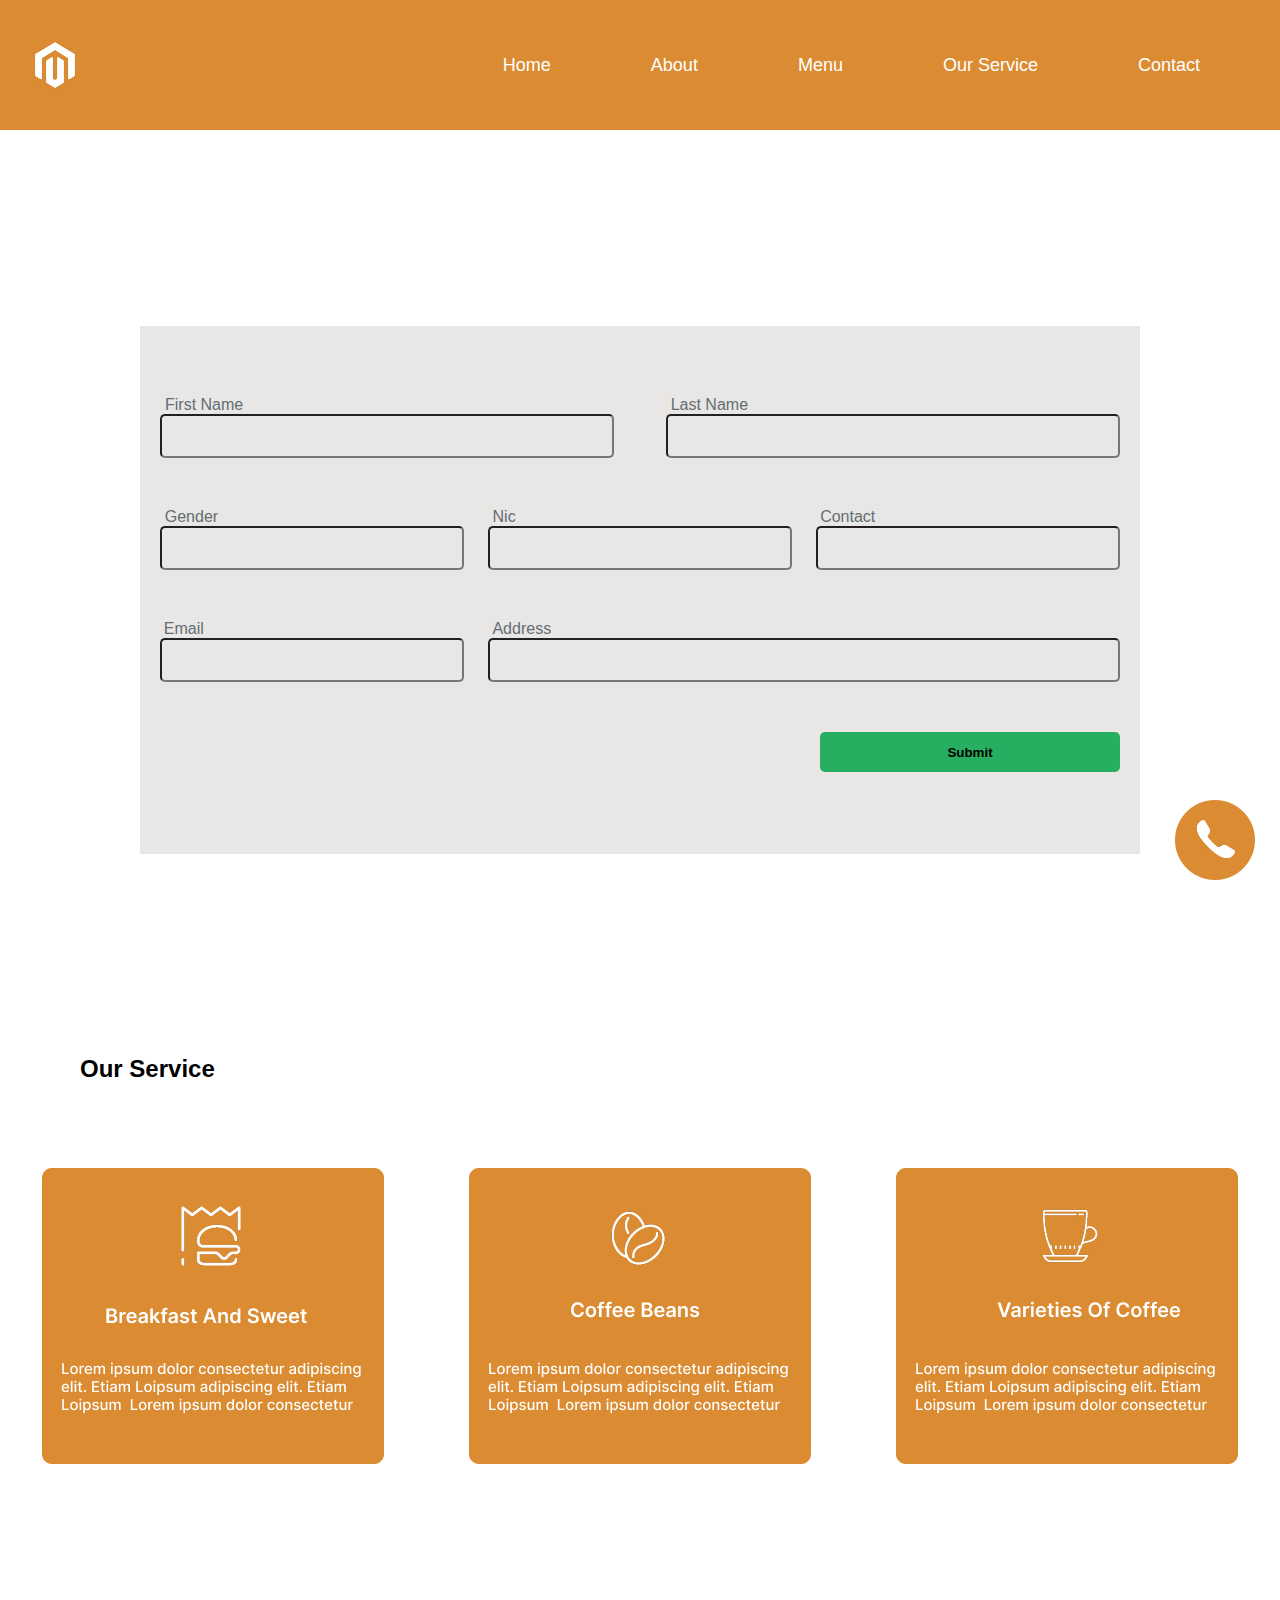
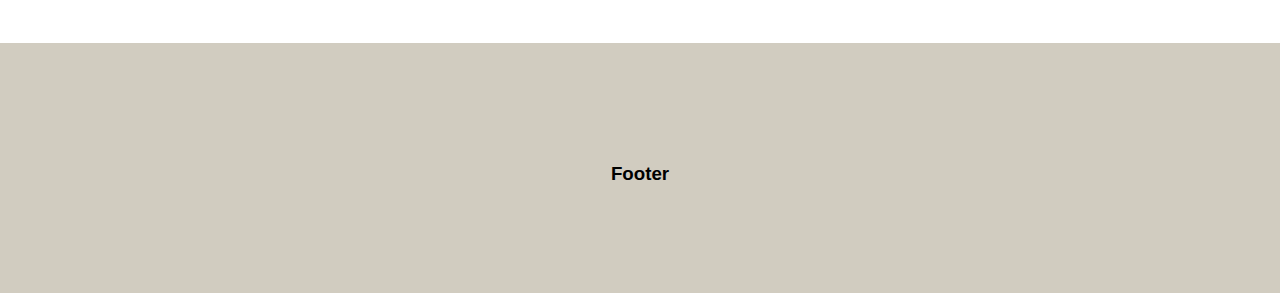
<file: index.html>
<!DOCTYPE html>
<html lang="en">

<head>
    <meta charset="UTF-8">
    <meta name="viewport" content="width=device-width, initial-scale=1.0">
    <title>Assignment-05</title>
    <link rel="stylesheet" href="./style.css">
</head>

<body>

    <div class="grid">
        <div class="item">

            <nav class="navbar">
                <img src="./assets/Magento.png" alt="logo">
                <ul class="nav-links">
                    <li><a href="#">Home</a></li>
                    <li><a href="#">About</a></li>
                    <li><a href="#">Menu</a></li>
                    <li><a href="#">Our Service</a></li>
                    <li><a href="#">Contact</a></li>
                </ul>
            </nav>
    
        </div>
    
        <div class="item item-02">
    
            <form action="">
    
                <div>
                    <label for="first-name" id="first-name-label">First Name</label>
                    <label for="last-name" id="last-name-label">Last Name</label>
                </div>
                <div class="input-row1">
                    <input type="text" id="first-name">
                    <input type="text" id="last-name">
                </div>
    
                <div>
                    <label for="gender" id="gender-label">Gender</label>
                    <label for="nic" id="nic-label">Nic</label>
                    <label for="contact" id="contact-label">Contact</label>
                </div>
                <div class="input-row2">
                    <input type="text" id="gender">
                    <input type="number" id="nic">
                    <input type="number" id="contact">
                </div>
    
                <div>
                    <label for="email" id="email-label">Email</label>
                    <label for="address" id="address-label">Address</label>
                </div>
                <div class="input-row3">
                    <input type="email" id="email">
                    <input type="text" id="address">
                </div>
    
                <div class="btn">
                    <button>Submit</button>
                </div>
    
            </form>
    
        </div>

        <div class="item item-03">
            <h2>Our Service</h2>
        </div>
    
        <div class="item item-04">
                <div class="box">
                    <img src="./assets/Group 1.png" alt="">
                </div>
                <div class="box">
                    <img src="./assets/Group 2.png" alt="">
                </div>
                <div class="box">
                    <img src="./assets/Group 3.png" alt="">
                </div>
        </div>
    
        <div class="item item-05">
            <footer>
                <h3>Footer</h3>
                 <img src="./assets/Group 13.png" alt=""> 
            </footer>
        </div>
    
    </div>
</body>

</html>
</file>
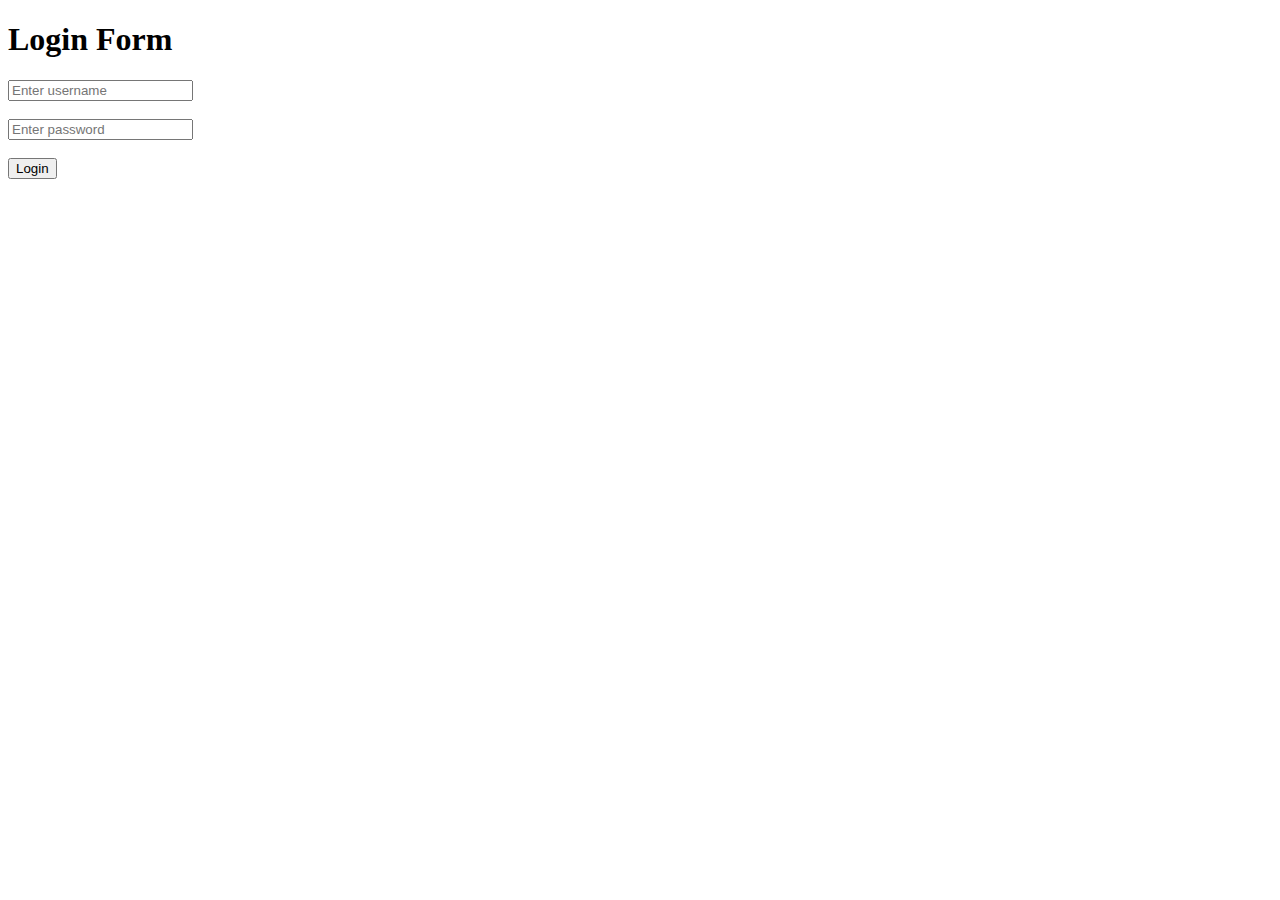
<file: login.html>
<!DOCTYPE html>
<html lang="en">
<head>
    <meta charset="UTF-8">
    <meta name="viewport" content="width=device-width, initial-scale=1.0">
    <title>Register</title>
</head>
<body>
    
    <h1>Login Form</h1>

    <input type="text" placeholder="Enter username ">
    <br><br>
    <input type="text" placeholder="Enter password">
    <br><br>
    <button>Login</button>
</body>
</html>
</file>
<file: style.css>
* {
    padding: 0;
    margin: 0;
    font-family: Arial, Helvetica, sans-serif;
}

.item {
    text-align: center;
    position: relative;

}

.grid {
    display: grid;
}

.navbar {
    display: flex;
    justify-content: space-between;
    align-items: center;
    background-color: #DB8C33;
    padding: 40px 30px;

}

.nav-links {
    list-style: none;
    display: flex;
}

.nav-links li {
    margin: 0 50px;
}

.nav-links a {
    text-decoration: none;
    color: white;
    font-size: 18px;
}



/* start part 02  */

.item-02 {
    display: flex;
    justify-content: center;
    align-items: center;
    height: 90vh;
    margin-top: 55px;

}

.item-02>form {
    width: 60em;
    height: 30.5em;
    background-color: #E9E6E6;
    color: #636e72;
    padding: 20px;
}

.input-row1 {
    display: flex;
    flex-direction: row;
    flex-wrap: wrap;
    justify-content: space-between;
    margin-top: 50px;
}

.input-row1>input {
    height: 40px;
    width: 450px;
    border-radius: 5px;
    background-color: #E9E6E6;
}

#first-name-label {
    position: relative;
    top: 50px;
    right: 395px;
}

#last-name-label {
    position: relative;
    top: 50px;
    left: 28px;
}

.input-row2 {
    display: flex;
    flex-direction: row;
    flex-wrap: wrap;
    justify-content: space-between;
    margin-top: 50px;
}

.input-row2>input {
    height: 40px;
    width: 300px;
    border-radius: 5px;
    background-color: #E9E6E6;
}

#gender-label {
    position: relative;
    top: 50px;
    right: 405px;
}

#nic-label {
    position: relative;
    top: 50px;
    right: 135px;
}

#contact-label {
    position: relative;
    top: 50px;
    left: 165px;
}

.input-row3 {
    display: flex;
    flex-direction: row;
    flex-wrap: wrap;
    justify-content: space-between;
    margin-top: 50px;
}

.input-row3>#email {
    width: 300px;
    height: 40px;
    border-radius: 5px;
    background-color: #E9E6E6;
}

.input-row3>#address {
    width: 628px;
    height: 40px;
    border-radius: 5px;
    background-color: #E9E6E6;
}

#email-label {
    position: relative;
    top: 50px;
    right: 425px;
}

#address-label {
    position: relative;
    top: 50px;
    right: 140px;
}

.btn {
    display: flex;
    flex-direction: row-reverse;
}

.btn>button {
    width: 300px;
    height: 40px;
    border-radius: 5px;
    background-color: #27ae60;
    font-weight: 600;
    border: none;
    margin-top: 50px;
}

/* start part 03  */
.item-03{
    display: flex;
    justify-content: space-between;
    margin-left: 80px;
    margin-top: 60px;
}


.box{
    margin: 20px;
}

/* start part 04 */

.item-04{
    display: flex;
    flex-wrap: wrap;
    justify-content: space-around;
    margin-top: 65px;
}

/* start part 05  */

.item-05{
    margin-top: 155px;
}

footer {
    width: 100%;
    height: 250px;
    background-color: #d1ccc0;
    text-align: center;
}

footer>h3 {
    position: relative;
    top: 120px;
}

footer>img {
    position: fixed;
    bottom: 20px;
    right: 25px;
    
}
</file>
